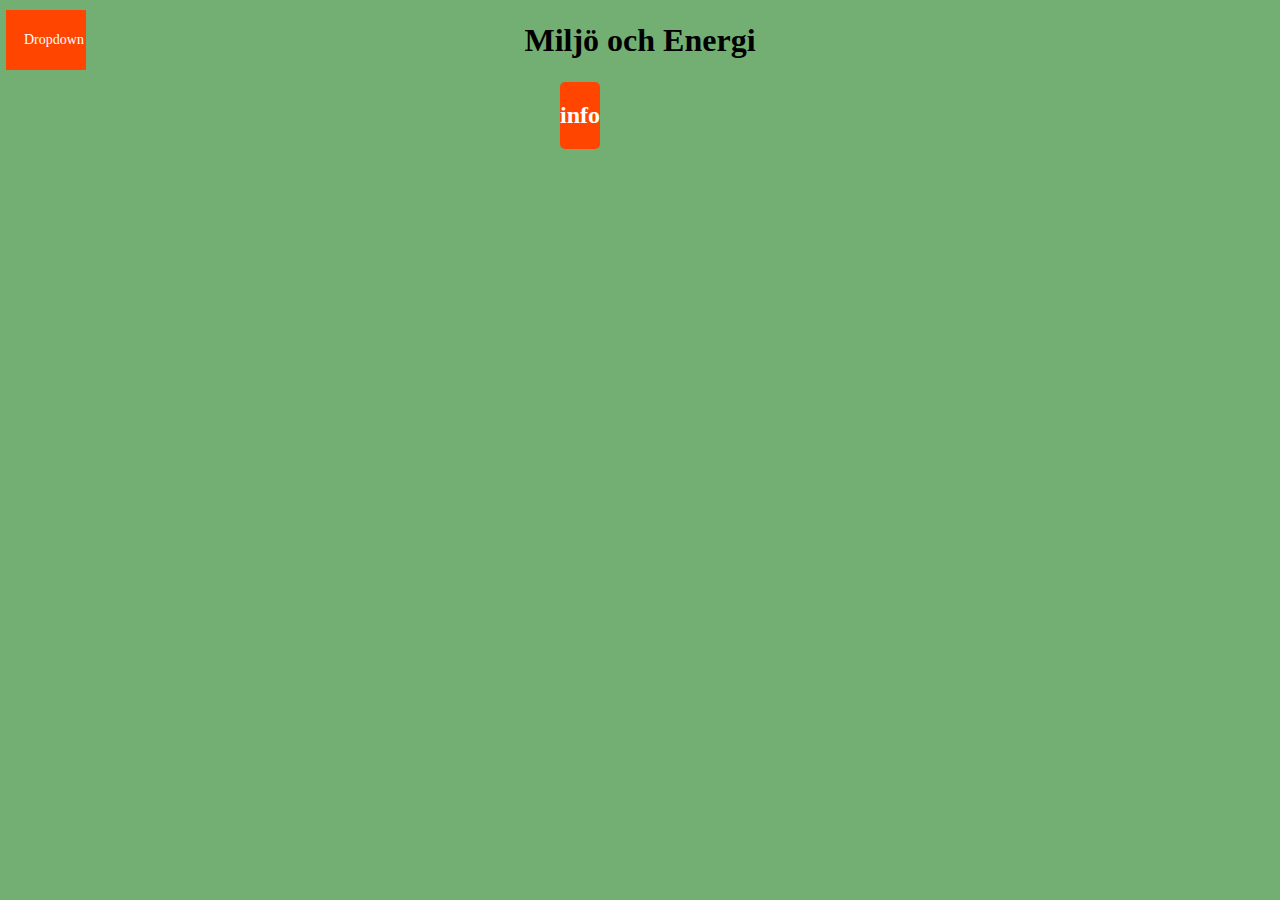
<file: weuweb/index.html>
<!DOCTYPE html>
<html lang="sv" dir="ltr">
<head>
	<meta name="viewport" content="width=device-width, initial-scale=1">
	<meta charset="utf-8"/>
	<title>Miljö och energi</title>
	<style>
		body {background-color: rgb(115, 175, 115); color: black; font-family: sans-serif; font-size: 16px; margin: auto; }
		header { background-color: rgb(115, 175, 115); color: black; font-family: 'Times New Roman', Times, serif; font-size: 16px; text-align: center; margin: auto; padding: 1px;}
		select {background-color: whitesmoke; color: black; font-family: 'Times New Roman'; font-size: 12px; position:absolute; right: 0px; top: 0px; width: 70px; height: 40px}
		button { background-color: white; font-size: 5px; font-family: sans-serif; text-align: center; position:absolute; left: 5px; top: 5px; width: 80px; height: 60px;}
		.button1  { background-color: white; font-size: 5px; font-family: sans-serif; text-align: center; position:absolute; left: 5px; top: 5px; width: 80px; height: 60px;}
		.button1:hover {background-color: white; color: black;}
		.textcard {
			background-color: rgb(255, 69, 0);
			color: white;
			text-align: center;
			font-size: 16px;
			font-family: 'times new roman';
			position: absolute;
			left: 560px;
			border-color: rgb(255, 39, 0);
			border-radius: 5px;
		}
		.dropbtn {
  background-color: rgb(255, 69, 0);
  color: white;
  padding: 18px;
  font-size: 14px;
  font-family: 'times new roman';
  text-align: left;
  border: none;
}

.dropdown {
  position: absolute;
  display: left;
  top: 5px;
}

.dropdown-content {
  display: none;
  position: absolute;
  background-color: #f1f1f1;
  min-width: 120px;
  box-shadow: 0px 8px 16px 0px rgba(0,0,0,0.2);
  z-index: 0.7;
}

.dropdown-content a {
  color: black;
  padding: 12px 16px;
  text-decoration: none;
  display: block;
}

.dropdown-content a:hover {background-color: #ddd;}

.dropdown:hover .dropdown-content {display: block;}

.dropdown:hover .dropbtn {background-color: #3e8e41;}
	</style>
	</head>
<body >
	<header>

		<h1>Miljö och Energi</h1>

		<div class="dropdown">
			<button onclick="myFunction()" class="dropbtn">Dropdown</button>
			<div id="myDropdown" class="dropdown-content">
			  <a href="sida2.html">miljöpåverkan</a>
			  <a href="sida3.html">energi</a>
			  <a href="sida4.html">energikällor</a>
			</div>
		  </div>

	</header>
	<div class="textcard">
<h2>info </h2>
<p>

</p>

	</div>
</file>
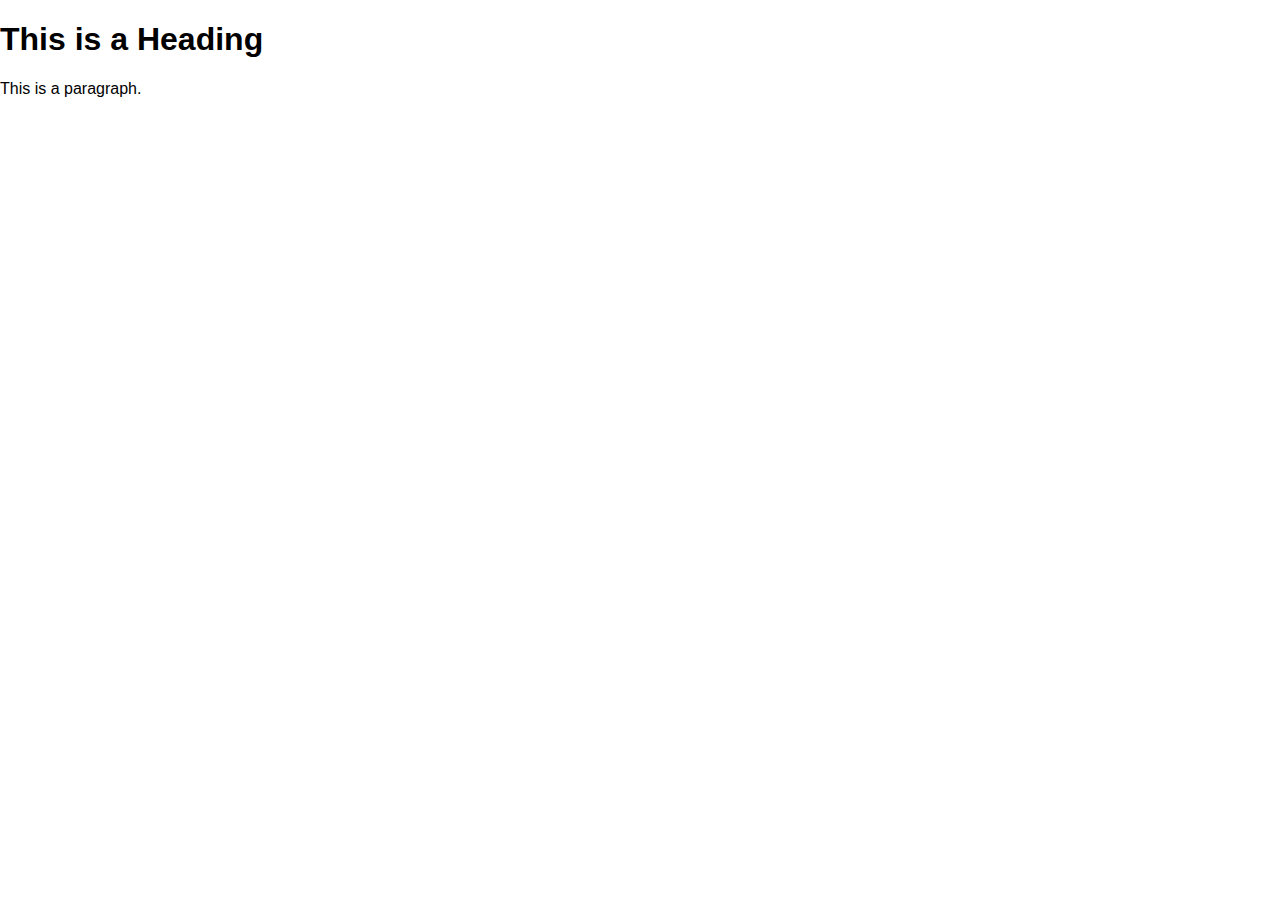
<file: weuweb/sida2.html>
<!DOCTYPE html>
<html>
    <meta charset="utf-8" />
    <title>miljöpåverkan</title>
    
<style>
    header{ background-color: whitesmoke; color: black; font-family: 'Times New Roman', Times, serif; font-size: 16px; position:absolute center; margin: auto; padding: 5px;}
    body{ background-color: white; color: black; font-family: sans-serif; font-size: 16px; position:absolute center; margin: auto;}
    


</style>
<body>

<h1>This is a Heading</h1>
<p>This is a paragraph.</p>

</body>
</html>
</file>
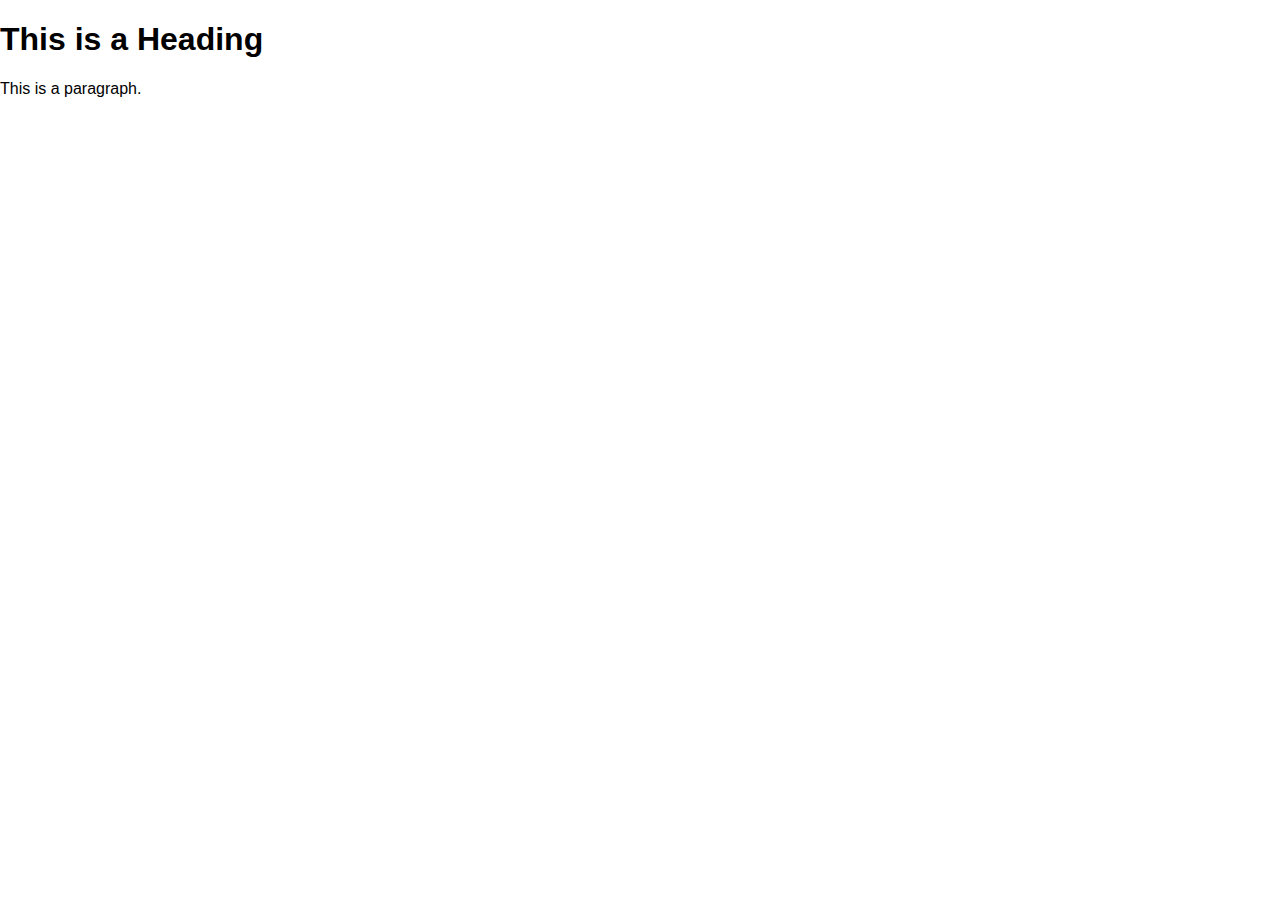
<file: weuweb/sida3.html>
<!DOCTYPE html>
<html>
    <meta charset="utf-8" />
    <title>energi</title>
<style>
    header{ background-color: whitesmoke; color: black; font-family: 'Times New Roman', Times, serif; font-size: 16px; position:absolute center; margin: auto; padding: 5px;}
    body{ background-color: white; color: black; font-family: sans-serif; font-size: 16px; position:absolute center; margin: auto;}
    


</style>
<body>

<h1>This is a Heading</h1>
<p>This is a paragraph.</p>

</body>
</html>
</file>
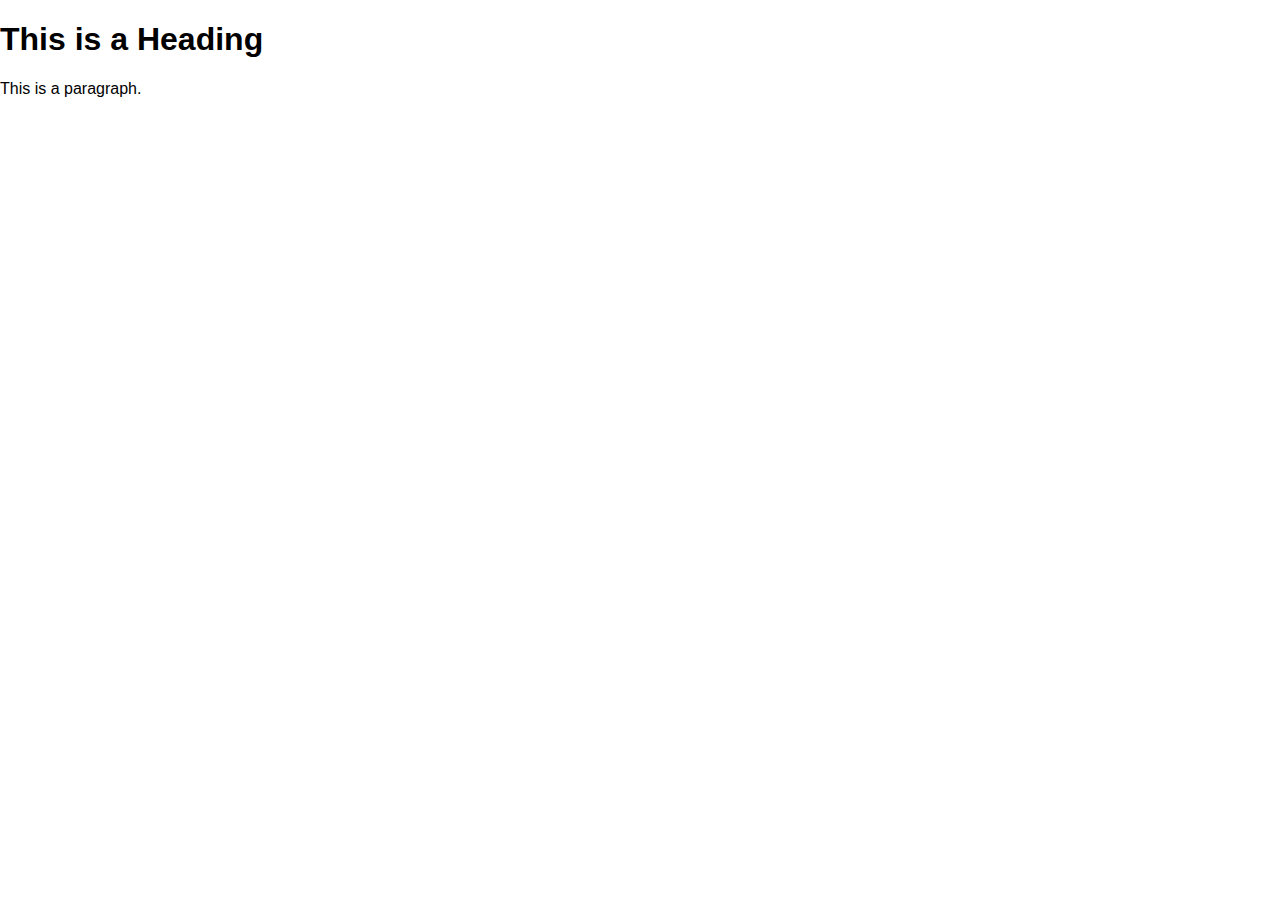
<file: weuweb/sida4.html>
<!DOCTYPE html>
<html>
    <meta charset="utf-8" />
    <title>energikällor</title>
<style>
    header{ background-color: whitesmoke; color: black; font-family: 'Times New Roman', Times, serif; font-size: 16px; position:absolute center; margin: auto; padding: 5px;}
    body{ background-color: white; color: black; font-family: sans-serif; font-size: 16px; position:absolute center; margin: auto;}
    


</style>
<body>

<h1>This is a Heading</h1>
<p>This is a paragraph.</p>

</body>
</html>
</file>
